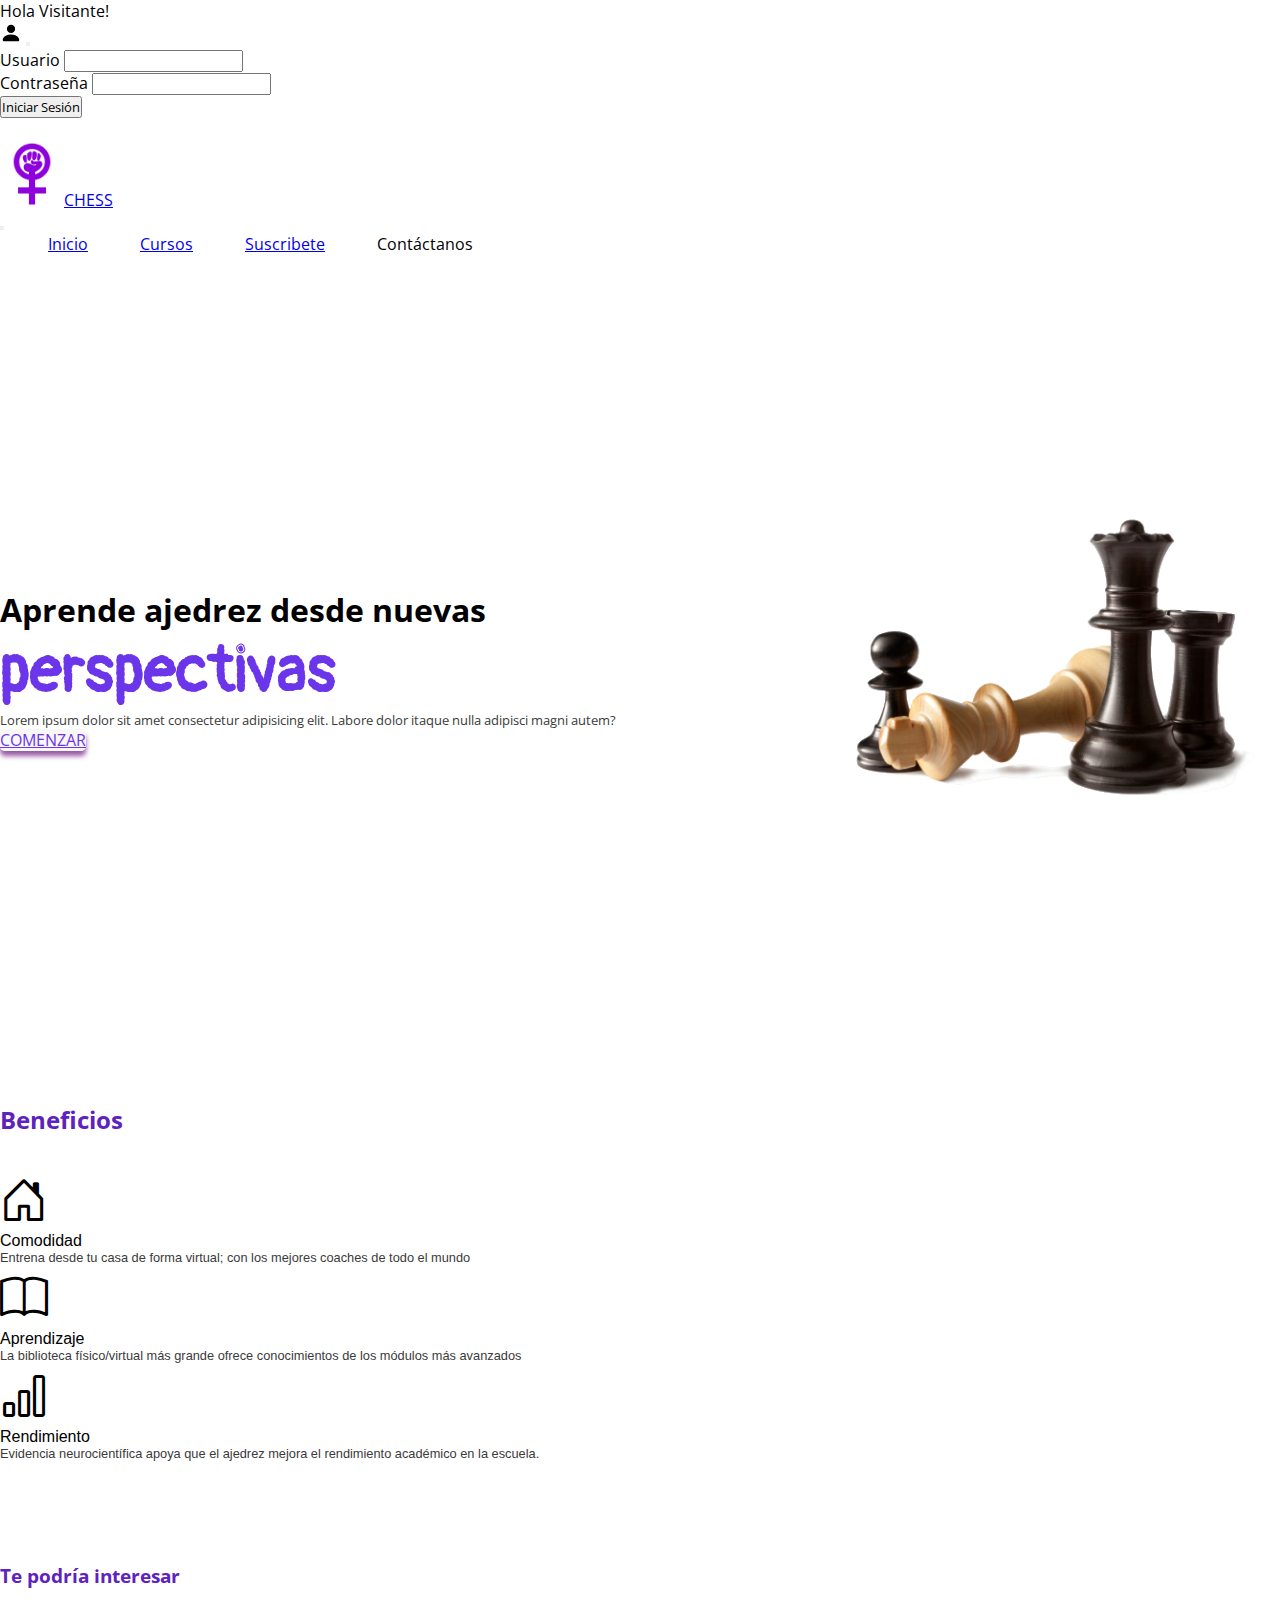
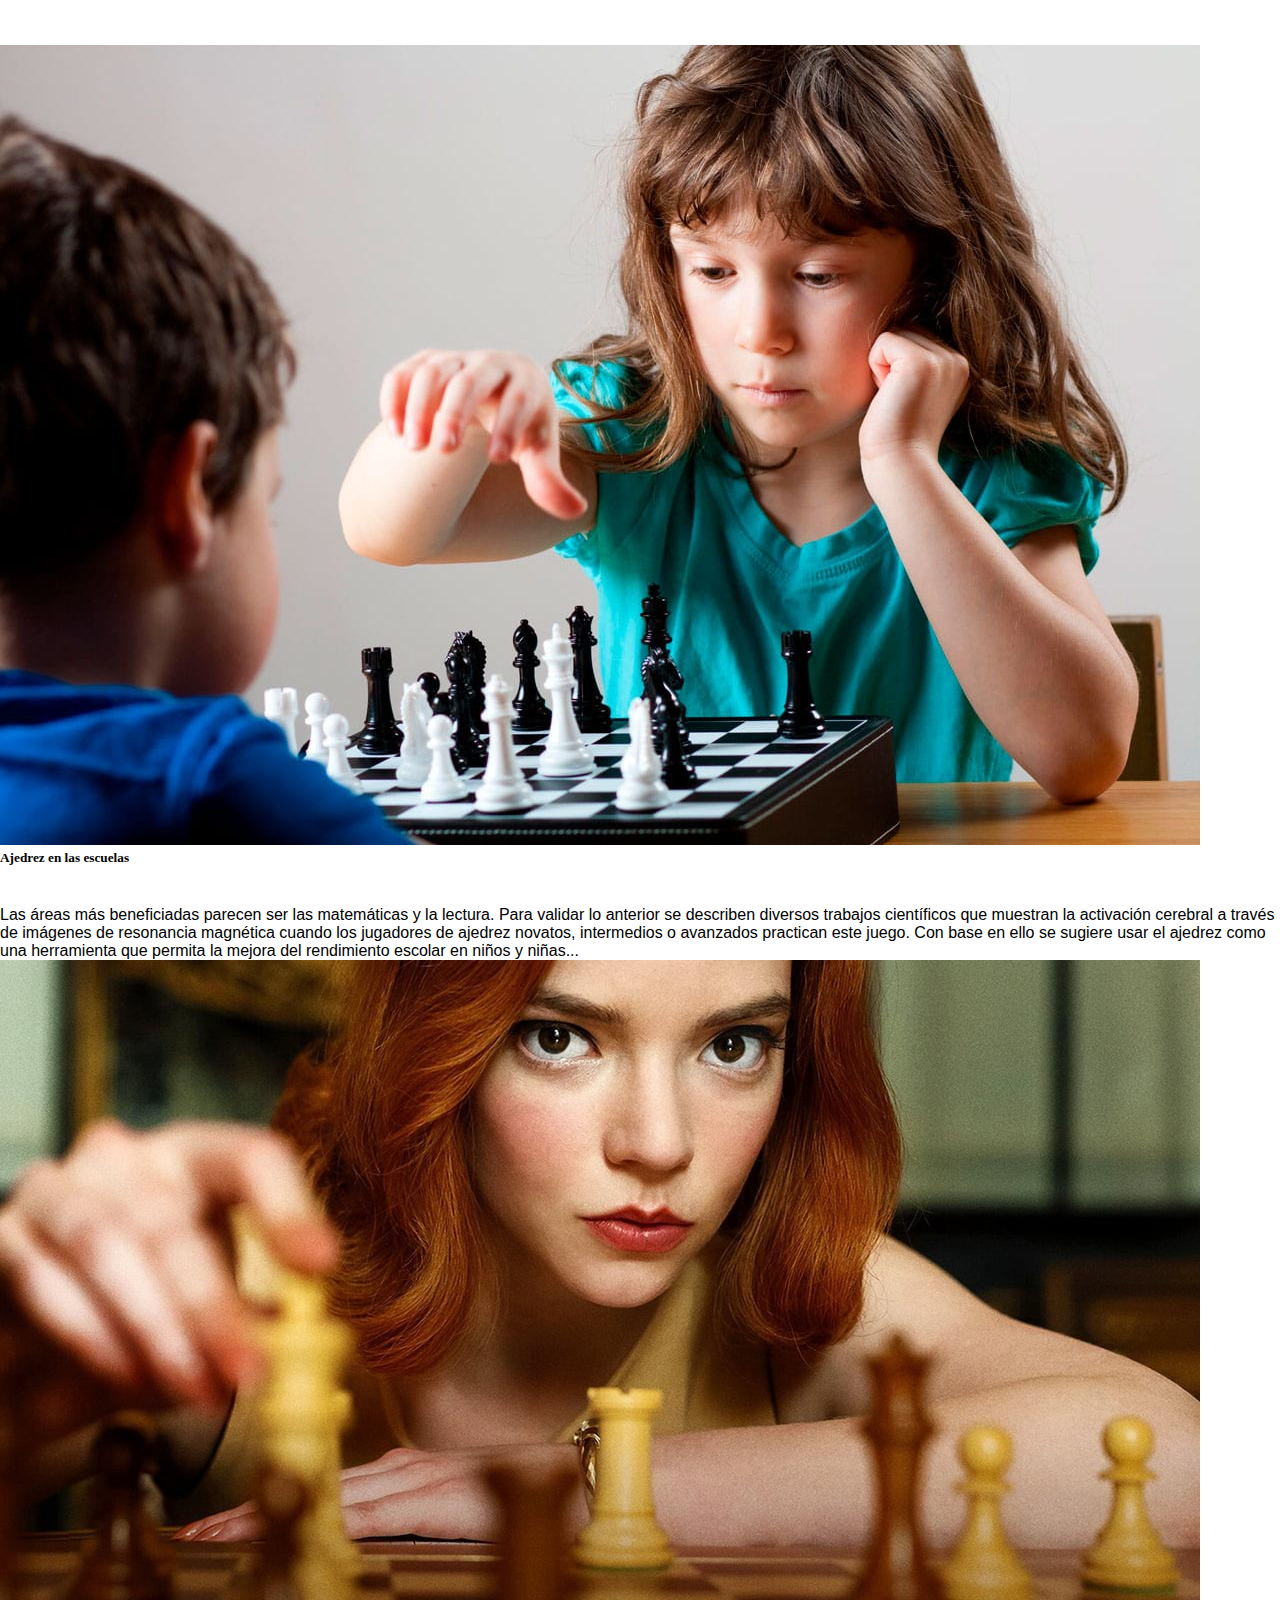
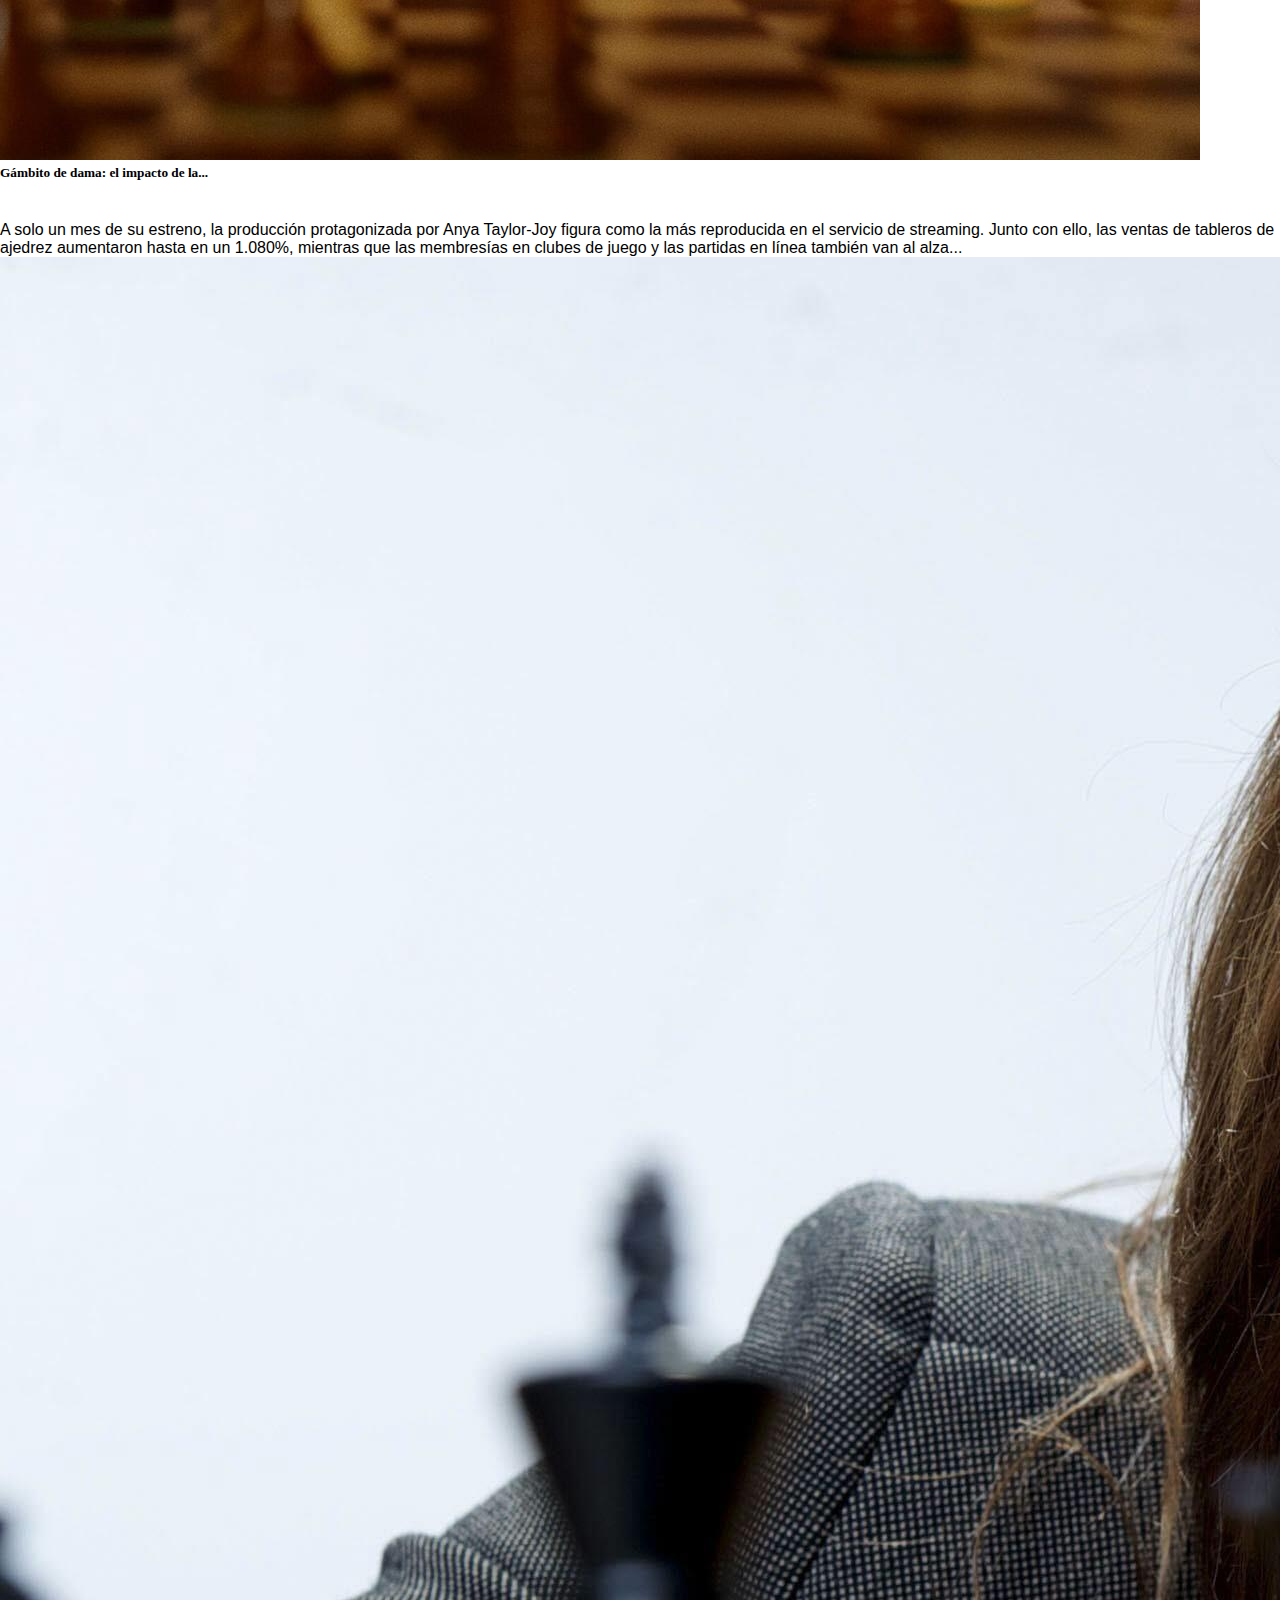
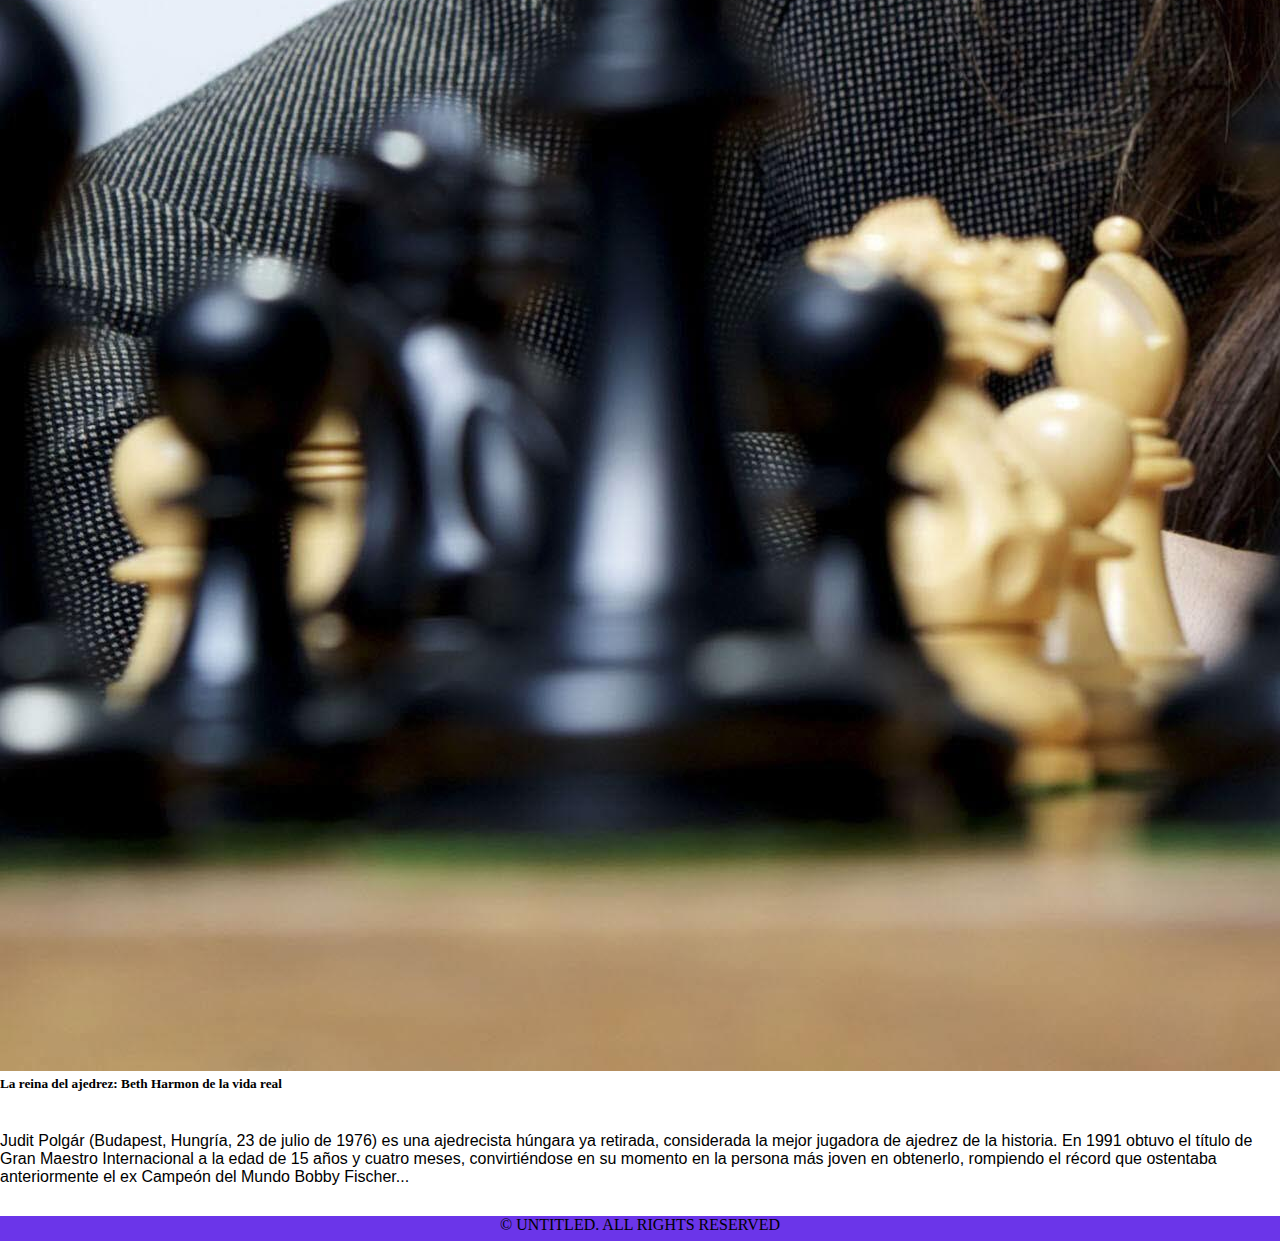
<file: index.html>
<!DOCTYPE html>
<html lang="es">
<head>
    <meta charset="UTF-8">
    <meta http-equiv="X-UA-Compatible" content="IE=edge">
    <meta name="viewport" content="width=device-width, initial-scale=1.0">
    <title>Qchess</title>
    <link  rel="icon" type="image/png" href="img/logoi.jpg">

<!-- Bootstrap Css -->

<link
href="https://cdn.jsdelivr.net/npm/bootstrap@5.1.3/dist/css/bootstrap.min.css"
rel="stylesheet"
integrity="sha384-1BmE4kWBq78iYhFldvKuhfTAU6auU8tT94WrHftjDbrCEXSU1oBoqyl2QvZ6jIW3"
crossorigin="anonymous" />

<!-- Css -->

<link rel="stylesheet" href="css\main.css" />

<!-- Bootstrap Js -->

<script defer
	src="https://cdn.jsdelivr.net/npm/bootstrap@5.1.3/dist/js/bootstrap.bundle.min.js"
	integrity="sha384-ka7Sk0Gln4gmtz2MlQnikT1wXgYsOg+OMhuP+IlRH9sENBO0LRn5q+8nbTov4+1p"
	crossorigin="anonymous"></script>

<!-- Jquery -->

<script defer src="https://code.jquery.com/jquery-3.6.0.min.js"
integrity="sha256-/xUj+3OJU5yExlq6GSYGSHk7tPXikynS7ogEvDej/m4="
crossorigin="anonymous"></script>

<!-- Js -->

<script defer src="js\script.js"></script>


</head>
<body>
    <div class="loader-wrapper">
		<span class="loader"><span class="loader-inner"></span></span>
	</div>
    
    <div class="modal" id="exampleModal" tabindex="-1"
		aria-labelledby="exampleModalLabel" aria-hidden="true">
		<div class="modal-dialog  modal-sm">
			<div class="modal-content">
				<div class="modal-header">
					<p class="modal-title pe-1" id="exampleModalLabel">Hola
						Visitante!</p>
					<span><svg xmlns="http://www.w3.org/2000/svg" width="22"
							height="22" fill="currentColor" class="bi bi-person-fill"
							viewBox="0 0 16 16">
            <path
								d="M3 14s-1 0-1-1 1-4 6-4 6 3 6 4-1 1-1 1H3zm5-6a3 3 0 1 0 0-6 3 3 0 0 0 0 6z" />
          </svg></span>
					<button type="button" class="btn-close" data-bs-dismiss="modal"
						aria-label="Close"></button>
				</div>
				<div class="modal-body">
					<form action="login" method="post">

						<div class="mb-3">
							<label for="username" class="form-label">Usuario</label> <input
								class="form-control" name="username">
						</div>

						<div class="mb-3">
							<label for="password" class="form-label">Contraseña</label> <input
								type="password" class="form-control" name="password">
						</div>

						<div class="d-grid gap-2">
							<button type="submit" class="btn boton-iniciarS">Iniciar
								Sesión</button>
						</div>
					</form>
				</div>
			</div>
		</div>
	</div>

    <div class="container">
        <header class="header">

            <nav class="navbar navbar-expand-lg navbar-light">
                <div class="container-fluid">
                  <div class="tam">
                  <a class="navbar-brand" href="index.html"> <img class="img-logo" src="img/logoi.jpg" alt="">CHESS</a>
                
                </div>
                  <button class="navbar-toggler" type="button" data-bs-toggle="collapse" data-bs-target="#navbarNavAltMarkup" aria-controls="navbarNavAltMarkup" aria-expanded="false" aria-label="Toggle navigation">
                    <span class="navbar-toggler-icon"></span>
                  </button>
                  <div class="collapse navbar-collapse" id="navbarNavAltMarkup">
                    <div class="navbar-nav ms-auto">
                      <a class="nav-link active" href="#">Inicio</a>
                      <a class="nav-link active" href="https://www.udemy.com/course/ajedrez-desde-cero/?utm_source=adwords&utm_medium=udemyads&utm_campaign=LongTail_la.ES_cc.LATAM&utm_term=_._ag_121424001739_._ad_515898216176_._kw__._de_c_._dm__._pl__._ti_dsa-1237025622652_._li_20011_._pd__._&matchtype=&gclid=Cj0KCQiAip-PBhDVARIsAPP2xc3n3tKFT9EfM2dObiLds6S-4eI6ixOvFPITgfriQegv29u_IfF45UYaAgxGEALw_wcB" target="_blank">Cursos</a>
                      <a class="nav-link active" href="https://www.chess.com/es/lessons" target="_blank">Suscribete</a>
                      <a class="nav-link active" type="button" class="btn btn-primary" data-bs-toggle="modal" data-bs-target="#exampleModal">Contáctanos</a>
                      
                    </div>
                  </div>
                </div>
              </nav>


        <section class="row titular">
            <div class="col-4">
                <h1 class="main-text">Aprende ajedrez
                desde nuevas <span class="sub-text">perspectivas</span>
                </h1>
                <p class="sub-p">Lorem ipsum dolor sit amet consectetur adipisicing elit. Labore dolor itaque nulla adipisci magni autem?</p>
                <a class="btn boton-comenzar" href="#">COMENZAR</a>
            </div>
                <div class="col-8">
                    <!-- aca va la img -->
                    <img class="img-dec"   src="img/header-img.png" alt="">
                </div>
           

        </section>
        </header>

        <section class="row beneficios text-center">
            <h2 class="section-title ">Beneficios</h2>
            <div class="col-sm">
                <div class="card  align-items-center">
                    <i class="bi bi-house-door"></i>
                    <div class="card-body text-center">
                        <p class="card-text">Comodidad</p>
                      <p class="card-text sub-p">Entrena desde tu casa de forma virtual; con los mejores coaches de todo el mundo</p>
                    </div>
                  </div>
            </div>
            
            <div class="col-sm"><div class="card align-items-center">
            
                <i class="bi bi-book"></i>
                <div class="card-body text-center">
                  
                    <p class="card-text">Aprendizaje</p>
                  <p class="card-text sub-p">La biblioteca físico/virtual más grande ofrece  conocimientos de los módulos más avanzados</p>
                </div>
              
              </div></div>
            <div class="col-sm"><div class="card align-items-center">
                <i class= "bi-bar-chart"></i>
                <div class="card-body text-center">
                    <p class="card-text">Rendimiento</p>
                  <p class="card-text sub-p">Evidencia neurocientífica apoya que el ajedrez mejora el rendimiento académico en la escuela.</p>
                </div>
              
              </div></div>
        </section>
        <section class="blog">
            <h3 class="section-title2">Te podría interesar</h3>

            <div class="card mb-4">
                <div class="row g-0">
                  <div class="col-md-4">
                    <img src="img/niña.jpg" class="img-fluid rounded-start" alt="...">
                  </div>
                  <div class="col-md-8">
                    <div class="card-body">
                      <h5 class="card-title">Ajedrez en las escuelas</h5>
                      <p class="card-text">Las áreas más beneficiadas parecen ser las matemáticas y la lectura. Para validar lo anterior se describen diversos trabajos científicos que muestran la activación cerebral a través de imágenes de resonancia magnética cuando los jugadores de ajedrez novatos, intermedios o avanzados practican este juego. Con base en ello se sugiere usar el ajedrez como una herramienta que permita la mejora del rendimiento escolar en niños y niñas...</p>
                      
                    </div>
                  </div>
                </div>
              </div>
              <div class="card mb-4">
                <div class="row g-0">
                  <div class="col-md-4">
                    <img src="img/gambito.jpg" class="img-fluid rounded-start" alt="...">
                  </div>
                  <div class="col-md-8">
                    <div class="card-body">
                      <h5 class="card-title">Gámbito de dama: el impacto de la...</h5>
                      <p class="card-text">A solo un mes de su estreno, la producción protagonizada por Anya Taylor-Joy figura como la más reproducida en el servicio de streaming. Junto con ello, las ventas de tableros de ajedrez aumentaron hasta en un 1.080%, mientras que las membresías en clubes de juego y las partidas en línea también van al alza... </p>
                     
                    </div>
                  </div>
                </div>
              </div>
              <div class="card mb-4">
                <div class="row g-0">
                  <div class="col-md-4">
                    
                    <img src="img/judit.jpg" class="img-fluid rounded-start" alt="...">
                  </div>
                  <div class="col-md-8">

                      
                    <div class="card-body">
                          
                      <h5 class="card-title">La reina del ajedrez: Beth Harmon de la vida real</h5>
                      <p class="card-text">Judit Polgár (Budapest, Hungría, 23 de julio de 1976) es una ajedrecista húngara ya retirada, considerada la mejor jugadora de ajedrez de la historia. En 1991 obtuvo el título de Gran Maestro Internacional a la edad de 15 años y cuatro meses, convirtiéndose en su momento en la persona más joven en obtenerlo, rompiendo el récord que ostentaba anteriormente el ex Campeón del Mundo Bobby Fischer... </p>
                 
                    </div>
                 
                  </div>
               
                </div>
              </div>
              
                  
                  </div>
                </div>
              </div>
        </section>
    </div>

    <footer class="footerr">
      <p class="p-pos">
        © UNTITLED. ALL RIGHTS RESERVED 
      </p>
      
    </footer>
</body>
</html>
</file>
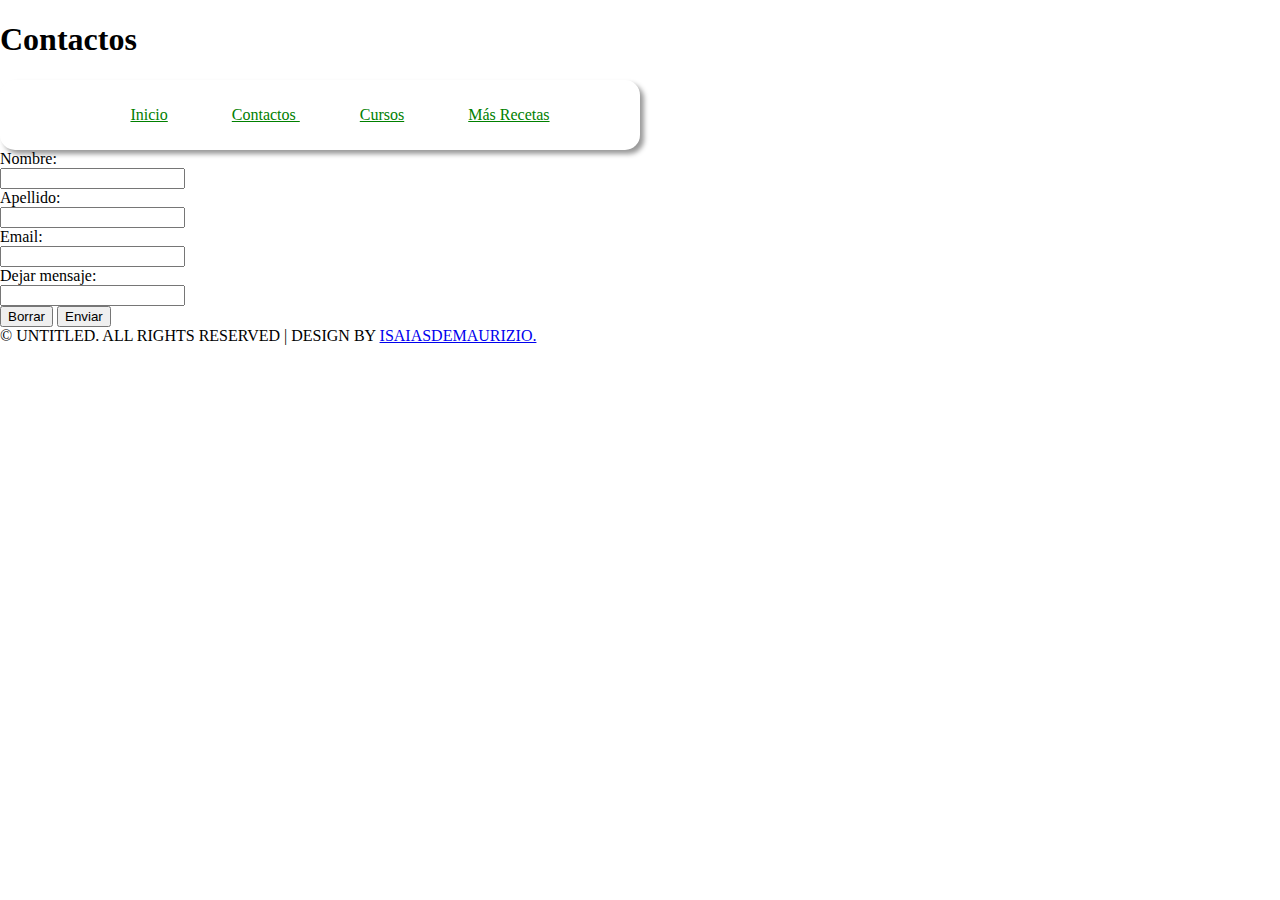
<file: contactos.html>
<!DOCTYPE html>
<html lang="en">
<head>
    <meta charset="UTF-8">
    <meta http-equiv="X-UA-Compatible" content="IE=edge">
    <meta name="viewport" content="width=device-width, initial-scale=1.0">
    <link rel="stylesheet" href="estilos.css">
    <link rel="icon" type="image/png" href="tacos.png">
    <title>Contactos</title>
</head>
<body>
    <header>
        <h1 class="main-title">Contactos</h1>
    </header>
    <nav>
        <ul>
            <li>
                
                <a href="index.html" target="_blank">Inicio</a>
            </li>
            <li>
                <a href="contactos.html" target="_blank">Contactos </a>
            </li>
            <li>
                <a href="https://cursos-distancia.com.uy/curso/area-gastronomia/curso-de-gastronomia/curso-de-gastronomia.html?gclid=Cj0KCQjw18WKBhCUARIsAFiW7JxZO_Vivv_r91rIVPPH4eteBQitgtxzd8Pa798pt1UHowQLnVOabOsaAgbNEALw_wcB" target="_blank">Cursos</a>
            </li>
            <li>
                <a href="https://www.pequerecetas.com/receta/receta-de-tacos-mexicanos-caseros/" target="_blank">Más Recetas</a>
            </li>
        </ul>
    </nav>
    <main >
        
        <div class="contendor">
            <!-- Formulario -->
            <form class="form-decoration">
                <div class="form-group">
                    <div class="form-label">
                        <label for="nombre">Nombre:</label> 
                    </div>
                    <div class="form-input">
                        <input type="text" id="nombre">
                    </div>
                </div>
                <div class="form-group">
                    <div class="form-label">
                        <label for="apellido">Apellido:</label> 
                    </div>
                    <div class="form-input">
                        <input type="text" id="apellido">
                    </div>
                </div>
                <div class="form-group">
                    <div class="form-label">
                        <label for="Email">Email:</label> 
                    </div>
                    <div class="form-input">
                        <input type="email" id="Email">
                    </div>
                </div>
                <div class="form-group">
                    <div class="form-label">
                        <label for="dejar mensaje">Dejar mensaje:</label> 
                    </div>
                    <div class="form-input">
                        <input type="message" id="dejar mensaje">
                    </div>
                </div>

                <div class="form-actions">
                    <button type="reset">Borrar</button>
                    <button type="submit">Enviar</button>
                </div>
            </form>
        </div>
            <!-- Fin Formulario -->
       
       
    </main>
    <footer>
        <div id="copyright"
        class="text-decoration">
        © UNTITLED. ALL RIGHTS RESERVED | DESIGN BY 
        <a href="#" rel="nofollow">ISAIASDEMAURIZIO.</a>
    </div>
    </footer>
</body>
</html>
</file>
<file: estilos.css>
body{
    margin: 0;
    padding: 0;
}

.contaner{
    display: flex;
    justify-content: flex-end;
    height: 508px;
    width: 100%;
    background-image: url(img/cheess.jpg);
    background-size: 100%;
    background-repeat: no-repeat;


}
nav{
    display: flex;
    
    height: 70px;
    width: 50%;
   margin-top: 15px;
   margin-right: 30px;
   box-shadow: 4px 4px 5px #999;
   align-items: center;
   justify-content: space-around;
    background-color: rgb(255, 255, 255);
    border-radius: 15px;
}

.divc1{
   width: 20%;
   height: 70px;
   margin-top: 15px;
}

.img1{
    width: 100%;
    height: 100%;
    border-radius: 20px;
}


    


 nav li{
   display: inline;
   
   padding: 30px;

   
  }

  li a{
      color: green;
      
  }
</file>
